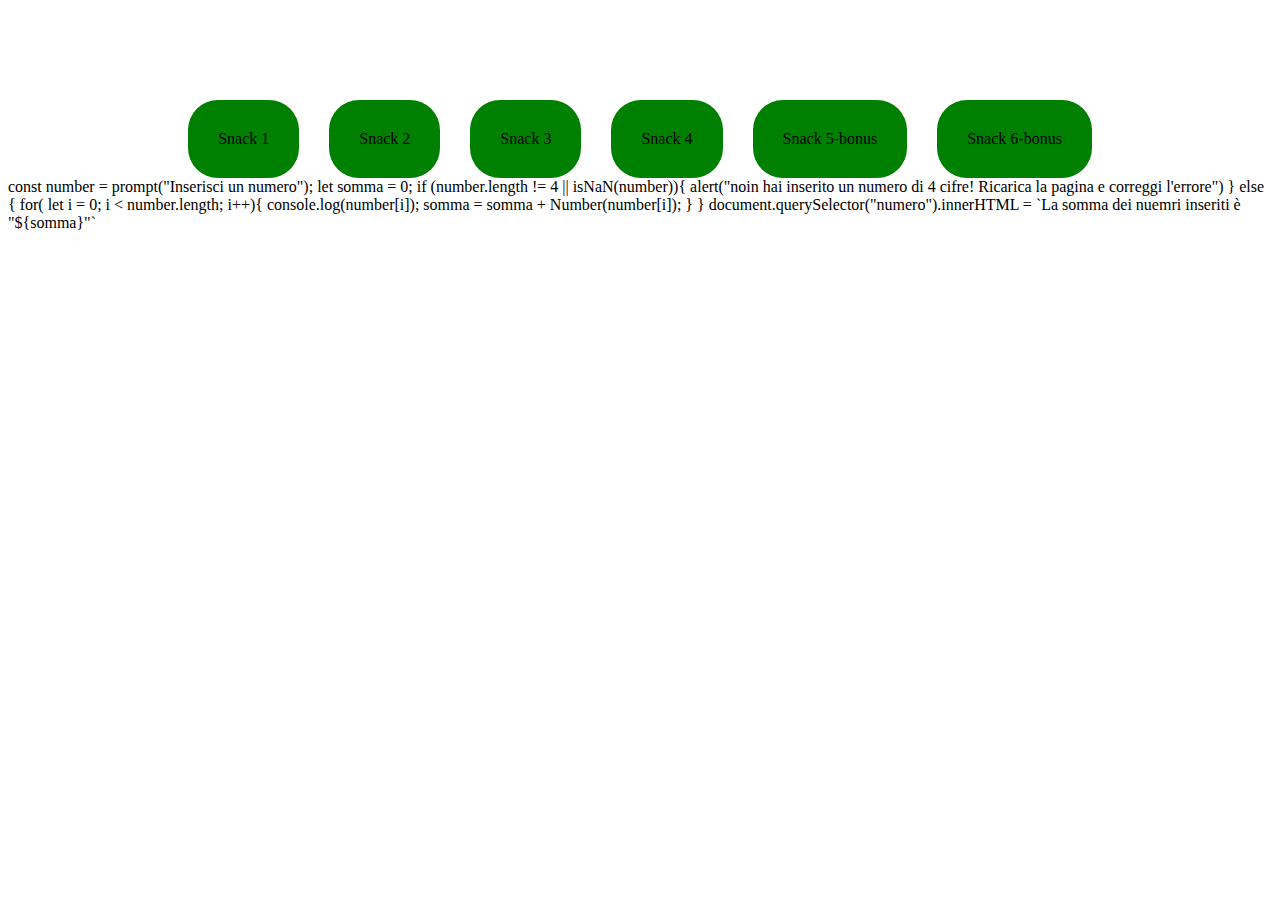
<file: index.html>
<!DOCTYPE html>
<html lang="en">
<head>
    <meta charset="UTF-8">
    <meta name="viewport" content="width=device-width, initial-scale=1.0">
    <link rel="stylesheet" href="./css/style.css">
    <title>Links</title>
</head>
<body>
    <div class="container">

        <div class="jsnack">
            <a href="Links/jsnack1/index.html">Snack 1</a>
           <!--  <a href="Links/jsnack1/js/script.js">Snack 1</a> -->
        </div>
    
        <div class="jsnack">
            <a href="Links/jsnack2/index.html">Snack 2</a>
           <!--  <a href="Links/jsnack2/js/script.js">Snack 2</a> -->
        </div>
        <div class="jsnack">
            <a href="Links/jsnack3/index.html">Snack 3</a>
           <!--  <a href="Links/jsnack3/js/script.js">Snack 1</a> -->
        </div>
    
        <div class="jsnack">
            <a href="Links/jsnack4/index.html">Snack 4</a>
           <!--  <a href="Links/jsnack4/js/script.js">Snack 2</a> -->
        </div>
        <div class="jsnack">
            <a href="Links/jsnack5-bonus/index.html">Snack 5-bonus</a>
            <!-- <a href="Links/jsnack5-bonus/js/script.js">Snack 1</a> -->
        </div>
    
        <div class="jsnack">
            <a href="Links/jsnack6-bonus/index.html">Snack 6-bonus</a>
          <!--   <a href="Links/jsnack6-bonus/js/script.js">Snack 2</a> -->
        </div>
    </div>
    

</body>
</html>
const number = prompt("Inserisci un numero");
let somma = 0;

if (number.length != 4 || isNaN(number)){
    alert("noin hai inserito un numero di 4 cifre! Ricarica la pagina e correggi l'errore")
} else {
    for( let i = 0; i < number.length; i++){
        console.log(number[i]);
        somma = somma + Number(number[i]);
    }
}

 document.querySelector("numero").innerHTML = `La somma dei nuemri inseriti è "${somma}"`
</file>
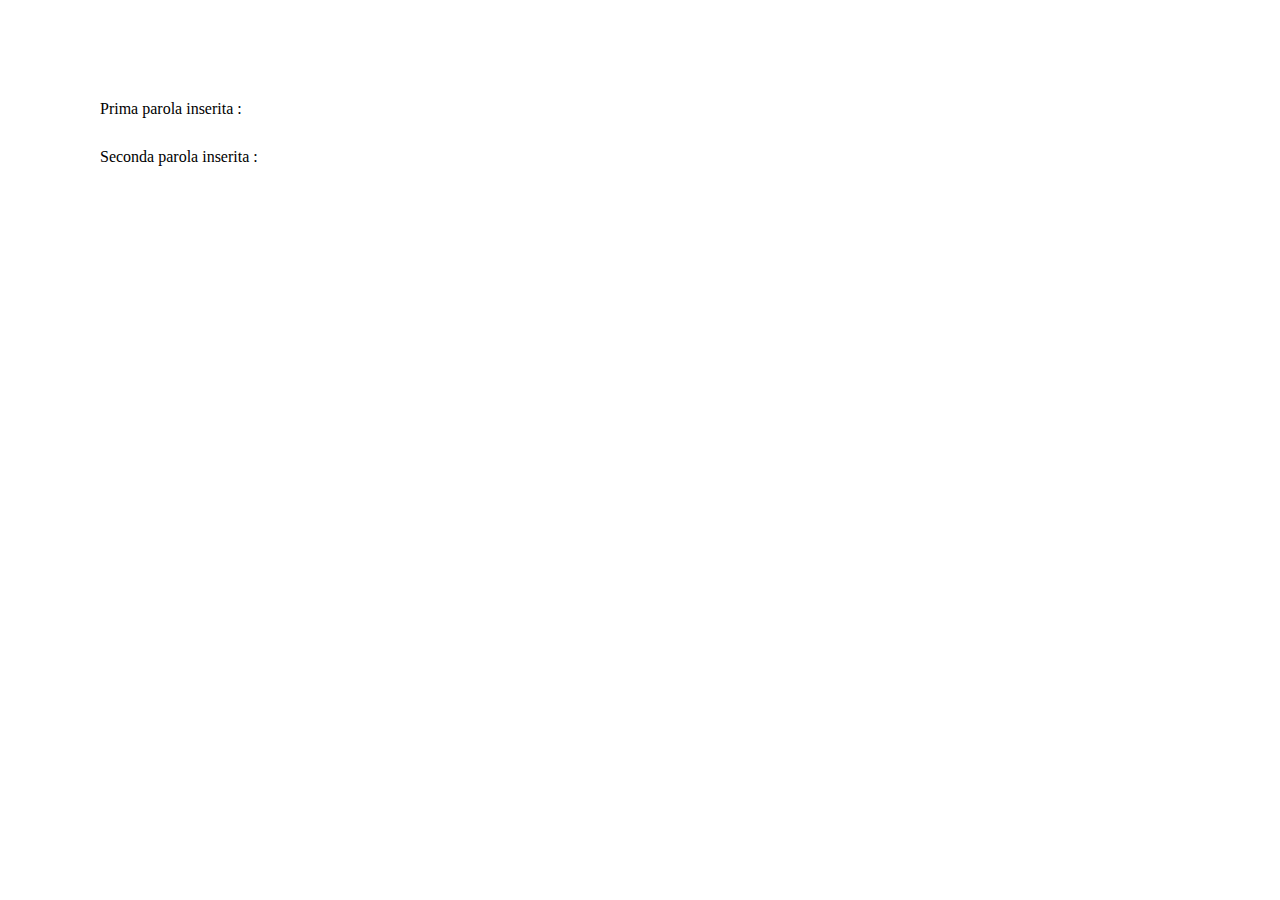
<file: Links/jsnack1/index.html>
<!DOCTYPE html>
<html lang="en">
<head>
    <meta charset="UTF-8">
    <meta name="viewport" content="width=device-width, initial-scale=1.0">
    <link rel="stylesheet" href="style.css">
    <title>JS-Snack1</title>
</head>
<body>
    <div class="container">
        <div class="prima">
            <p>Prima parola inserita : </p>
            <div id="parola-1">
    
            </div>
        </div>
        
        <div class="seconda">
            <p>Seconda parola inserita :</p>
            <div id="parola-2">
        
            </div>
        </div>

        <div id="stampa">
            
        </div>
        <div class="risultato">
    
            <div id="parola-3">
                 
            </div>
        </div>
        
    </div>

    <script src="./js/script.js"></script>
</body>
</html>
</file>
<file: css/style.css>
.container{
    width: 1000px;
    margin-right: auto;
    margin-left: auto;
    display: flex;
    align-items: flex-start;
    justify-content: center;
    gap: 30px;
    margin-top: 100px;
}
.jsnack{
    padding: 30px;
    border-radius: 30px;
    
    background-color: green;
    
}
a{
    text-decoration: none;
    color: black;
}
a:hover{
    color: red;
    
}
</file>
<file: Links/jsnack1/style.css>
*{
    margin: 0;
    padding: 0;
    box-sizing: border-box;
}
.container{
    max-width: 1300px;
    margin-left: auto;
    margin-right: auto;
    padding: 100px;
    display: flex;
    flex-flow: column;
    justify-content: center;
    gap: 30px;


}
.prima,
.seconda{
    display: flex;
    align-items: center;
    gap: 20px;
}
#parola-1,
#parola-2{
    color: red;
}
</file>
